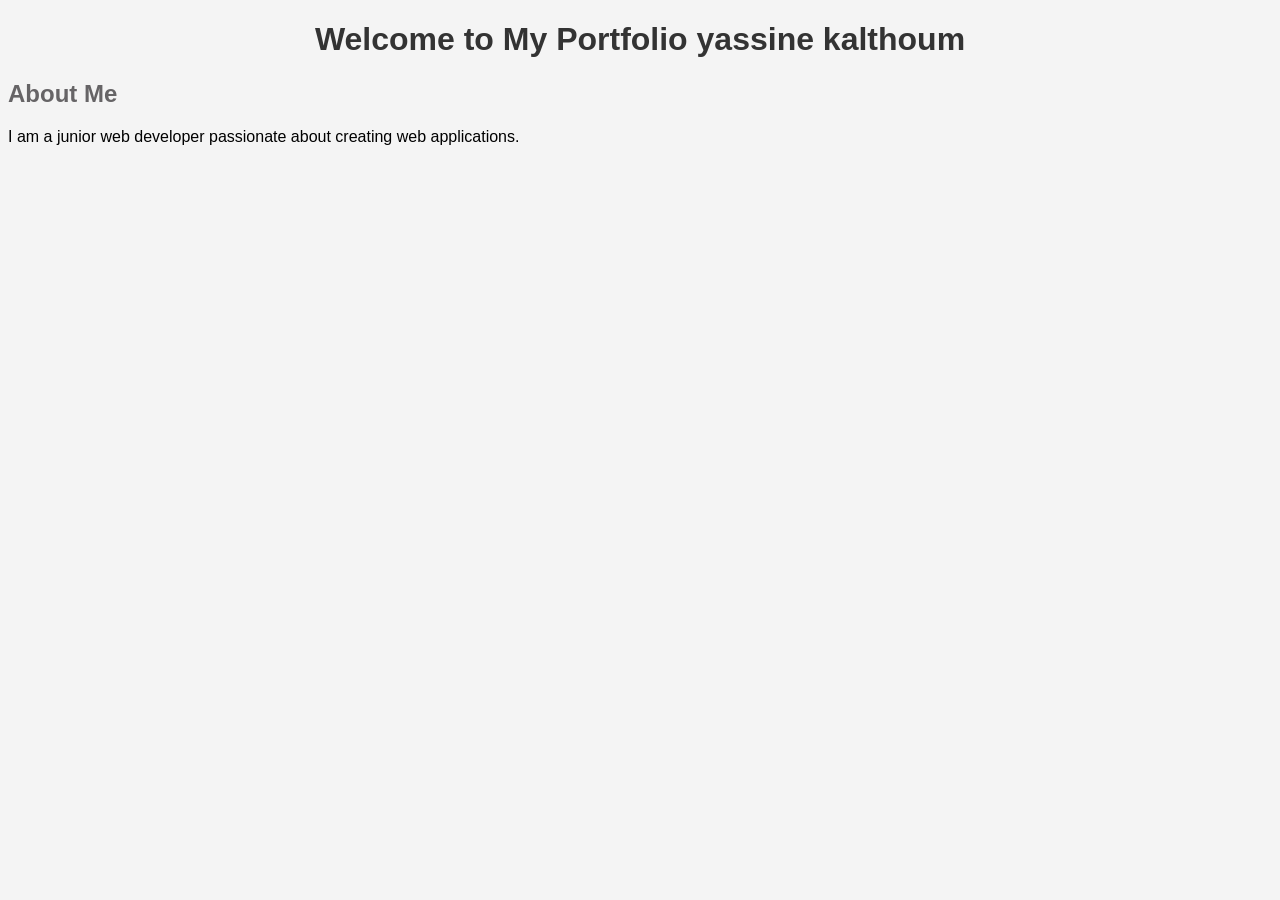
<file: index.html>
<!DOCTYPE html>
<html lang="en">
<head>
  <meta charset="UTF-8">
  <meta name="viewport" content="width=device-width, initial-scale=1.0">
  <title>Mini Portfolio</title>
  <link rel="stylesheet" href="style.css">
</head>
<body>
  <h1>Welcome to My Portfolio yassine kalthoum</h1>
</body>
</html>
<h2>About Me</h2>
<p>I am a junior web developer passionate about creating web applications.</p>
</file>
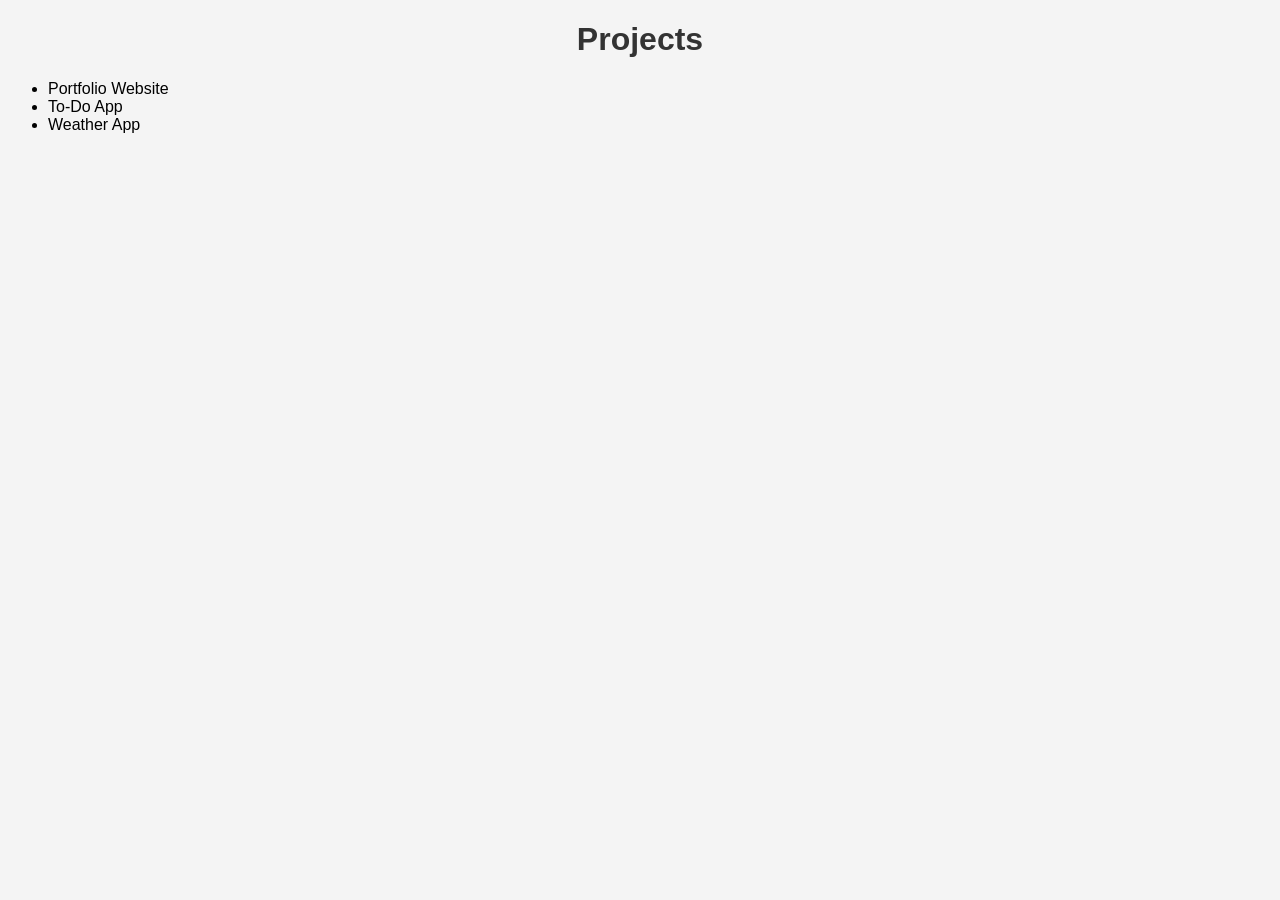
<file: projects.html>
<!DOCTYPE html>
<html lang="en">
<head>
  <meta charset="UTF-8">
  <title>My Projects</title>
  <link rel="stylesheet" href="style.css">
</head>
<body>
  <h1>Projects</h1>
  <ul>
    <li>Portfolio Website</li>
    <li>To-Do App</li>
    <li>Weather App</li>
  </ul>
</body>
</html>
</file>
<file: style.css>
body {
  font-family: Arial, sans-serif;
  background-color: #f4f4f4;
}
h1 {
  color: #333;
  text-align: center;
}
h2 {
  color: #666466;
}
</file>
